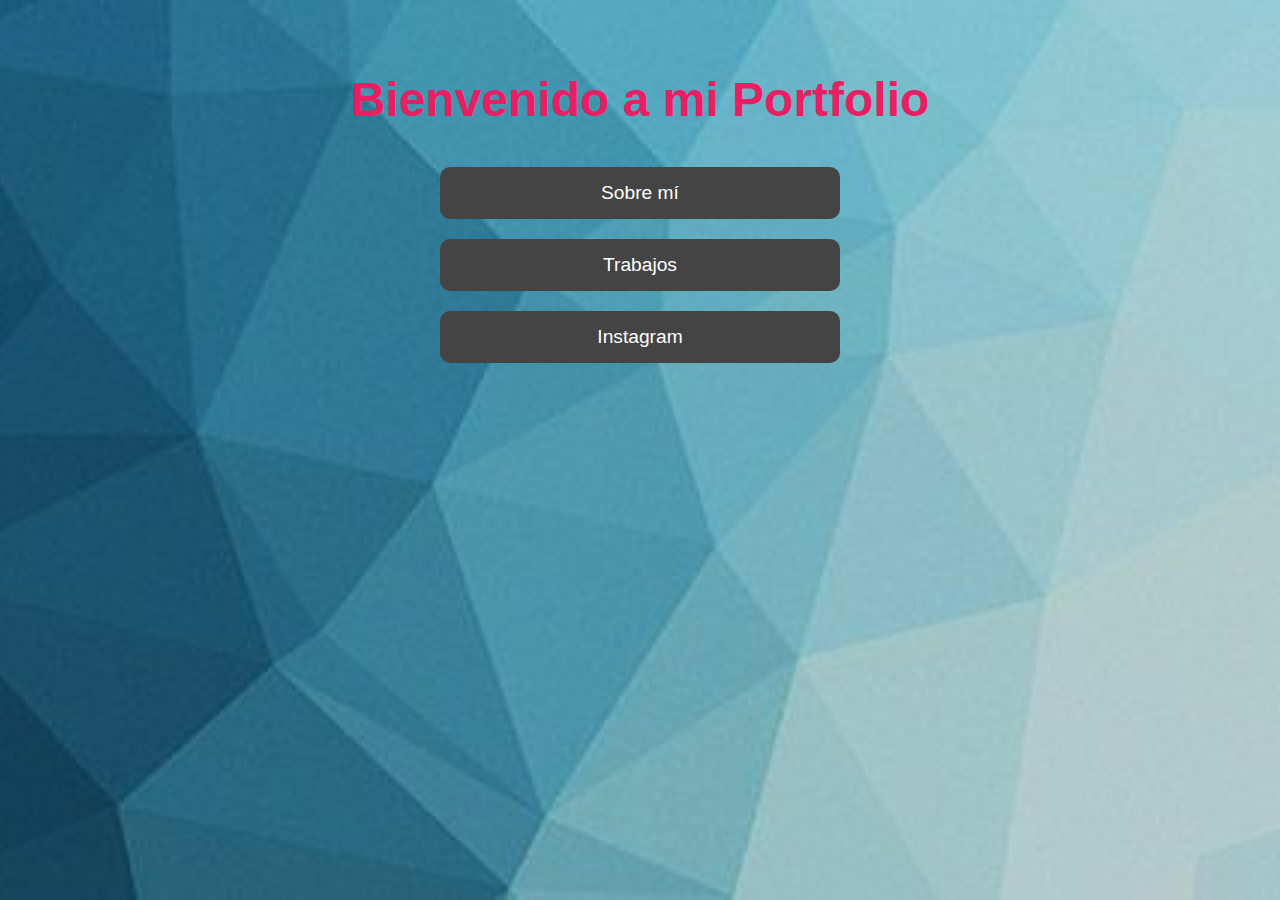
<file: pagina.html>
<!DOCTYPE html>
<html lang="es">
<head>
  <meta charset="UTF-8">
  <title>Mi Portfolio</title>
  <link rel="stylesheet" href="style.css">
</head>
<body>
  <!-- Pantalla principal -->
  <div id="pantalla-inicial" class="container">
    <h1 class="titulo">Bienvenido a mi Portfolio</h1>
    <div class="menu-vertical">
      <a href="#" onclick="mostrarSeccion('sobre-mi')">Sobre mí</a>
      <a href="#" onclick="mostrarSeccion('trabajos')">Trabajos</a>
      <a href="https://www.instagram.com/Lasche_fd" target="_blank">Instagram</a>
    </div>
  </div>

  <!-- Sección: Sobre mí -->
  <section id="sobre-mi" class="seccion oculto">
    <h2>Sobre mí</h2>

    <div class="acordeon">
      <button class="acordeon-btn" onclick="toggleAcordeon(this)">Programación</button>
      <div class="acordeon-content">
        <p>Soy una persona a la que le encanta aprender cosas nuevas. Actualmente tengo conocimientos de Python, C++, HTML y CSS (aunque en esto último estoy empezando). Siempre estoy abierto a seguir aprendiendo y creciendo.</p>
      </div>

      <button class="acordeon-btn" onclick="toggleAcordeon(this)">Otras hablidades</button>
      <div class="acordeon-content">
      <p>Poseo conocimientos en hardware para reparar computadoras, cambiar sus componentes e incluso para construir un PC desde cero con los componentes adecuados. Adicionalmente, dispongo de formación en Photoshop.  </p>
      </div>

      <button class="acordeon-btn" onclick="toggleAcordeon(this)">Más información</button>
      <div class="acordeon-content">
        <p>Me llamo Facundo Daniel Laschera, tengo 16 años, estudie en el Colegio del Libertador en mi primaria y actualmente soy un estudiante del Instituto Industrial Luis A. Huergo.</p>
      </div>
    </div>

    <a href="#" class="inicio" onclick="volverInicio()">Inicio</a>
  </section>

  <!-- Sección: Trabajos -->
  <section id="trabajos" class="seccion oculto">
    <h2>Trabajos</h2>
    <ul>
      <li>
        <p>Se trata de un videojuego desarrollado en python que simula el tradicional space invaders</p>
        <a href="https://github.com/Laschera/TP1_SpaceInvaders" target="_blank">Space Invaders</a>
      </li>
      <!-- Acá voy a ir agregando futuros proyectos -->
    </ul>
    <a href="#" class="inicio" onclick="volverInicio()">Inicio</a>
  </section>

  <script>
    function mostrarSeccion(id) {
      document.getElementById('pantalla-inicial').style.display = 'none';
      document.querySelectorAll('.seccion').forEach(seccion => {
        seccion.classList.add('oculto');
      });
      document.getElementById(id).classList.remove('oculto');
    }

    function volverInicio() {
      document.getElementById('pantalla-inicial').style.display = 'block';
      document.querySelectorAll('.seccion').forEach(seccion => {
        seccion.classList.add('oculto');
      });
    }

    function toggleAcordeon(button) {
      const content = button.nextElementSibling;
      content.style.display = content.style.display === "block" ? "none" : "block";
    }
  </script>
</body>
</html>
</file>
<file: style.css>
body {
  font-family: Arial, sans-serif;
  background-color: #1e1e2f;
  color: #ffffff;
  margin: 0;
  padding: 0;
}

.container {
  max-width: 800px;
  margin: 0 auto;
  padding: 40px;
  text-align: center;
}

.titulo {
  font-size: 3em;
  margin-bottom: 40px;
  color: var(--color-principal);
}

.menu-vertical {
  display: flex;
  flex-direction: column;
  align-items: center;
  gap: 20px;
  margin-bottom: 60px;
}

.menu-vertical a {
  display: block;
  width: 50%;
  text-align: center;
  text-decoration: none;
  color: white;
  background-color: #444;
  padding: 15px 0;
  border-radius: 10px;
  font-size: 1.2em;
  transition: background-color 0.3s;
}

.menu-vertical a:hover {
  background-color: var(--color-principal);
}

.seccion {
  max-width: 800px;
  margin: 0 auto;
  padding: 40px;
  text-align: center;
}

.seccion h2 {
  color: var(--color-principal);
  margin-bottom: 20px;
}

.seccion a.inicio {
  color: var(--color-principal);
  text-decoration: none;
  display: inline-block;
  margin-top: 30px;
  padding: 10px 20px;
  background-color: #444;
  border-radius: 8px;
  transition: background-color 0.3s;
}

.seccion a.inicio:hover {
  background-color: var(--color-principal);
  color: white;
}

.oculto {
  display: none;
}

.acordeon {
  text-align: left;
  max-width: 600px;
  margin: 0 auto;
}

.acordeon-btn {
  background-color: #333;
  color: white;
  cursor: pointer;
  padding: 15px;
  width: 100%;
  border: none;
  text-align: left;
  font-size: 1.1em;
  transition: background-color 0.3s;
  margin-top: 10px;
  border-radius: 6px;
}

.acordeon-btn:hover {
  background-color: #555;
}

.acordeon-content {
  background-color: #2a2a3f;
  padding: 15px;
  display: none;
  border-radius: 6px;
  margin-bottom: 10px;
}

.acordeon-content p {
  color: #eee;

}

a {
  color: var(--texto);
  text-decoration: none;
  transition: color 0.3s, text-decoration 0.3s;
}

a:hover {
  color: blue;
  text-decoration: underline;
}

/* Galería de imágenes */
.galeria {
  display: flex;
  justify-content: center;
  gap: 20px;
  flex-wrap: wrap;
  margin-top: 20px;
}

.galeria img {
  width: 250px;
  height: auto;
  border: 2px solid #ccc;
  border-radius: 10px;
  transition: transform 0.3s;
}

.galeria img:hover {
  transform: scale(1.05);
  border-color: blue;
}

/* Imagen ampliada */
.imagen-grande {
  text-align: center;
  padding: 40px;
}

/* Use IA pero despues me di cuenta que era bastante simple */
.imagen-grande img {
  max-width: 90%;
  max-height: 80vh;
  border-radius: 20px;
  box-shadow: 0 0 20px rgba(0, 0, 0, 0.5);
}

/* === ESTILOS AÑADIDOS PARA CENTRAR Y LIMPIAR LOS TRABAJOS === */
#trabajos ul {
  list-style: none;
  padding: 0;
  margin: 0;
}

#trabajos li {
  max-width: 600px;
  margin: 0 auto 30px auto;
  text-align: center;
}

#trabajos li a {
  text-decoration: underline;
  color: var(--text-color);
}

#trabajos li a:active {
  color: #3498db; 
  
}

#trabajos li a:hover {
  color: #5dade2;
}

.boton {
  color: var(--color-principal);
  padding: 10px 20px;
  background-color: #444;
  border-radius: 8px;
  display: inline-block;
  transition: background-color 0.3s;
}

.boton:hover {
  background-color: var(--color-principal);
  color: white;
}

/* Header */
#main-header {
  background-color: var(--fondo-secundario);
  padding: 10px 20px;
  display: flex;
  justify-content: center;
  align-items: center;
  position: sticky;
  top: 0;
  z-index: 100;
  box-shadow: 0 2px 5px rgba(0,0,0,0.1);
  gap: 20px;
}

#volver-trabajos, #btn-inicio {
  display: none;
}

#main-header nav button, #btn-colores {
  margin: 0 10px;
  padding: 8px 14px;
  border: none;
  border-radius: 8px;
  background-color: var(--boton);
  color: var(--texto);
  cursor: pointer;
  transition: background-color 0.3s ease;
  font-size: 1em;
}

#main-header nav button:hover, #btn-colores:hover {
  background-color: var(--boton-hover);
}

/* Modo claro */
:root {
  --fondo-principal: #ffffff;
  --fondo-secundario: #f0f0f0;
  --texto: #222222;
  --boton: #dddddd;
  --boton-hover: #cccccc;
  --color-principal: #e91e63; /* Rosa por defecto */
}

/* Modo oscuro */
body.oscuro {
  --fondo-principal: #1e1e1e;
  --fondo-secundario: #2c2c2c;
  --texto: #ffffff;
  --boton: #444444;
  --boton-hover: #555555;
}

.contacto-container {
  display: flex;
  max-width: 800px;
  margin: 0 auto;
  gap: 30px;
  padding: 40px 20px;
  color: var(--texto);
  align-items: flex-start;
}

.contacto-izquierda {
  flex: 1;
  max-width: 300px;
}

.contacto-rectangulo {
  background-color: var(--fondo-secundario);
  border-radius: 12px;
  overflow: hidden;
  display: flex;
  flex-direction: column;
  height: 450px;
  box-shadow: 0 4px 10px rgba(0,0,0,0.2);
}

.contacto-rectangulo h2 {
  background-color: var(--color-principal);
  color: white;
  padding: 15px 20px;
  margin: 0;
  font-size: 1.6em;
  text-align: center;
}

.contacto-rectangulo img {
  flex-grow: 1;
  width: 100%;
  object-fit: cover;
}

.contacto-derecha {
  flex: 1;
  font-size: 1.1em;
  line-height: 1.6em;
}

.contacto-derecha p {
  margin-bottom: 1em;
}

.direccion-link {
  color: var(--color-principal);
  text-decoration: none;
  transition: color 0.3s;
}

.direccion-link:hover {
  color: #e0407e;
  text-decoration: underline;
}

body {
  background-color: var(--fondo-principal);
  color: var(--texto);
  transition: background-color 0.3s, color 0.3s;
}

body {
  background-image: url('img/fondo.jpg'); 
  background-size: cover;
  background-position: center;
  background-attachment: fixed;
}

/* Filtro oscuro para el fondo en modo oscuro */
body.oscuro::before {
  content: '';
  position: fixed;
  top: 0;
  left: 0;
  right: 0;
  bottom: 0;
  background-color: rgba(0, 0, 0, 0.6);
  pointer-events: none;
  z-index: -1;
}

.seccion {
  max-width: 1000px;
  font-size: 1.15em;
}

#trabajos-photoshop,
#imagen-ampliada {
  max-width: 800px; 
  font-size: 1em; 
}

.color-selector {
  position: relative;
  display: inline-block;
}

#color-panel {
  position: absolute;
  top: 50px;
  left: 0;
  background-color: white;
  border: 1px solid #ccc;
  padding: 10px;
  border-radius: 10px;
  display: flex;
  gap: 10px;
  z-index: 1000;
  transition: all 0.3s ease;
  box-shadow: 0 4px 10px rgba(0,0,0,0.2);
}

body.oscuro #color-panel {
  background-color: #222;
  border-color: #555;
}

#color-panel.oculto {
  display: none;
}

.color-opcion {
  width: 25px;
  height: 25px;
  border-radius: 50%;
  cursor: pointer;
  border: 2px solid transparent;
  transition: transform 0.2s ease, border-color 0.2s ease;
}

.color-opcion:hover {
  transform: scale(1.2);
  border-color: #2196f3;
}


/* === ESTILOS PARA LA SECCIÓN CV === */
.cv-header {
  display: flex;
  justify-content: space-between;
  align-items: center;
  margin-bottom: 30px;
  flex-wrap: wrap;
  gap: 20px;
}

.boton-pdf {
  background-color: var(--color-principal);
  color: white;
  border: none;
  padding: 12px 24px;
  border-radius: 8px;
  cursor: pointer;
  font-size: 1em;
  transition: all 0.3s ease;
  box-shadow: 0 2px 5px rgba(0,0,0,0.2);
}

.boton-pdf:hover {
  background-color: #c2185b;
  transform: translateY(-2px);
  box-shadow: 0 4px 10px rgba(0,0,0,0.3);
}

.cv-contenido {
  text-align: left;
  max-width: 900px;
  margin: 0 auto;
  background-color: var(--fondo-secundario);
  padding: 40px;
  border-radius: 12px;
  box-shadow: 0 4px 15px rgba(0,0,0,0.1);
}

.cv-titulo {
  text-align: center;
  margin-bottom: 40px;
  padding-bottom: 20px;
  border-bottom: 2px solid var(--color-principal);
}

.cv-titulo h1 {
  color: var(--color-principal);
  font-size: 2.5em;
  margin: 0 0 10px 0;
}

.cv-subtitulo {
  font-size: 1.2em;
  color: var(--texto);
  margin-bottom: 15px;
  font-weight: 500;
}

.cv-contacto {
  font-size: 1em;
  color: var(--texto);
  line-height: 1.6;
}

.cv-seccion {
  margin-bottom: 35px;
}

.cv-seccion h3 {
  color: var(--color-principal);
  font-size: 1.5em;
  margin-bottom: 15px;
  padding-bottom: 8px;
  border-bottom: 1px solid var(--color-principal);
}

.cv-item {
  margin-bottom: 25px;
  padding-left: 20px;
  border-left: 3px solid var(--color-principal);
}

.cv-item h4 {
  color: var(--texto);
  font-size: 1.2em;
  margin: 0 0 5px 0;
}

.cv-cargo {
  font-style: italic;
  color: var(--color-principal);
  margin-bottom: 5px;
}

.cv-fecha {
  font-size: 0.9em;
  color: #888;
  margin-bottom: 10px;
}

.cv-item ul {
  margin: 10px 0;
  padding-left: 20px;
}

.cv-item li {
  margin-bottom: 5px;
  line-height: 1.4;
}

.cv-proyecto {
  margin-bottom: 20px;
  padding: 15px;
  background-color: var(--fondo-principal);
  border-radius: 8px;
  border-left: 4px solid var(--color-principal);
}

.cv-proyecto h4 {
  color: var(--color-principal);
  margin: 0 0 10px 0;
}

.cv-proyecto p {
  margin: 0;
  line-height: 1.5;
}

.cv-seccion ul {
  padding-left: 20px;
}

.cv-seccion li {
  margin-bottom: 8px;
  line-height: 1.4;
}

/* IA para que me ajuste la pagina en celulares (Todavia no esta chequeado) */
@media (max-width: 768px) {
  .container {
    padding: 20px;
  }
  
  .titulo {
    font-size: 2em;
  }
  
  .menu-vertical a {
    width: 80%;
  }
  
  .contacto-container {
    flex-direction: column;
  }
  
  .galeria {
    flex-direction: column;
    align-items: center;
  }
  
  .galeria img {
    width: 90%;
    max-width: 300px;
  }
}

@media print {
  body {
    background: white;
    color: black;
  }

  header,
  #btn-inicio,
  #volver-trabajos,
  #btn-descargar-pdf,
  #btn-colores,
  #color-panel {
    display: none !important;
  }

  .seccion {
    display: block !important;
  }

  .oculto {
    display: none !important;
  }
}
</file>
